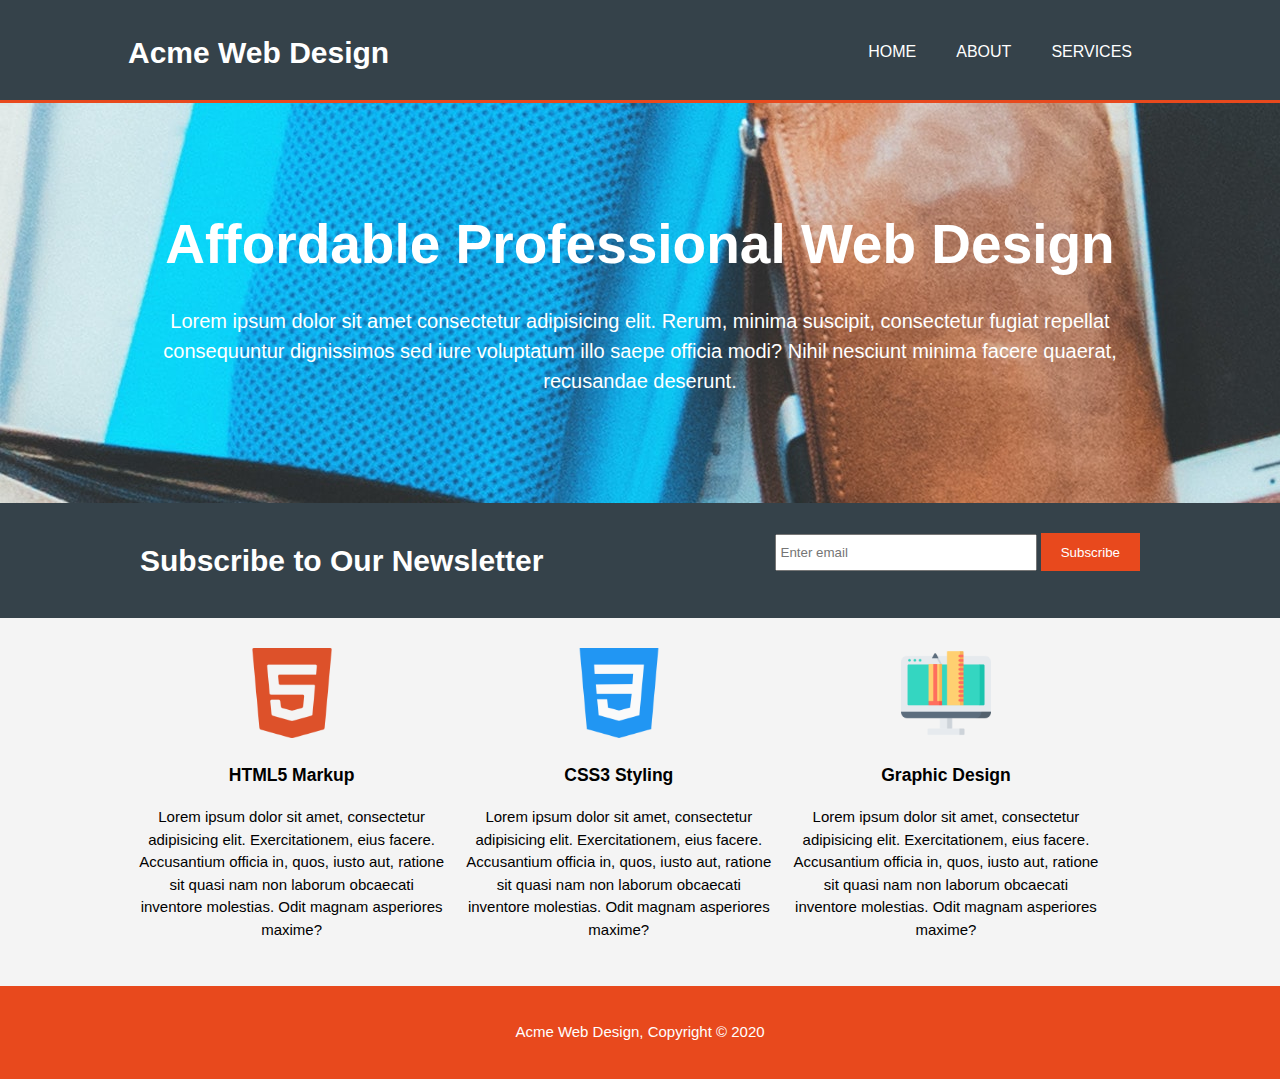
<file: index.html>
<!DOCTYPE html>
<html lang="en">

<head>
    <meta charset="UTF-8">
    <meta name="viewport" content="width=device-width, initial-scale=1.0">
    <title>Acme</title>
    <link rel="stylesheet" href="./css/style.css">
</head>

<body>
    <header>
        <div class="container">
            <div id="branding">
                <h1>Acme Web Design</h1>
            </div>
            <nav>
                <ul>
                    <li><a href="index.html">Home</a></li>
                    <li><a href="about.html">About</a></li>
                    <li><a href="services.html">Services</a></li>
                </ul>
            </nav>
        </div>
    </header>

    <section id="showcase">
        <div class="container">
            <h1>Affordable Professional Web Design</h1>
            <p>Lorem ipsum dolor sit amet consectetur adipisicing elit. Rerum, minima suscipit, consectetur fugiat
                repellat consequuntur dignissimos sed iure voluptatum illo saepe officia modi? Nihil nesciunt minima
                facere quaerat, recusandae deserunt.</p>
        </div>
    </section>

    <section id="newsletter">
        <div class="container">
            <h1>Subscribe to Our Newsletter</h1>
            <form>
                <input type="email" placeholder="Enter email">
                <button type="submit" class="button_1">Subscribe</button>
            </form>
        </div>
    </section>

    <section id="boxes">
        <div class="container">
            <div class="box">
                <img src="./img/html5.png" alt="">
                <h3>HTML5 Markup</h3>
                <p>Lorem ipsum dolor sit amet, consectetur adipisicing elit. Exercitationem, eius facere. Accusantium
                    officia in, quos, iusto aut, ratione sit quasi nam non laborum obcaecati inventore molestias. Odit
                    magnam asperiores maxime?</p>
            </div>
            <div class="box">
                <img src="./img/css-3.png" alt="">
                <h3>CSS3 Styling</h3>
                <p>Lorem ipsum dolor sit amet, consectetur adipisicing elit. Exercitationem, eius facere. Accusantium
                    officia in, quos, iusto aut, ratione sit quasi nam non laborum obcaecati inventore molestias. Odit
                    magnam asperiores maxime?</p>
            </div>
            <div class="box">
                <img src="./img/graphic-design.png" alt="">
                <h3>Graphic Design </h3>
                <p>Lorem ipsum dolor sit amet, consectetur adipisicing elit. Exercitationem, eius facere. Accusantium
                    officia in, quos, iusto aut, ratione sit quasi nam non laborum obcaecati inventore molestias. Odit
                    magnam asperiores maxime?</p>
            </div>
        </div>
    </section>

    <footer>
        <p>Acme Web Design, Copyright &copy; 2020</p>
    </footer>
</body>

</html>
</file>
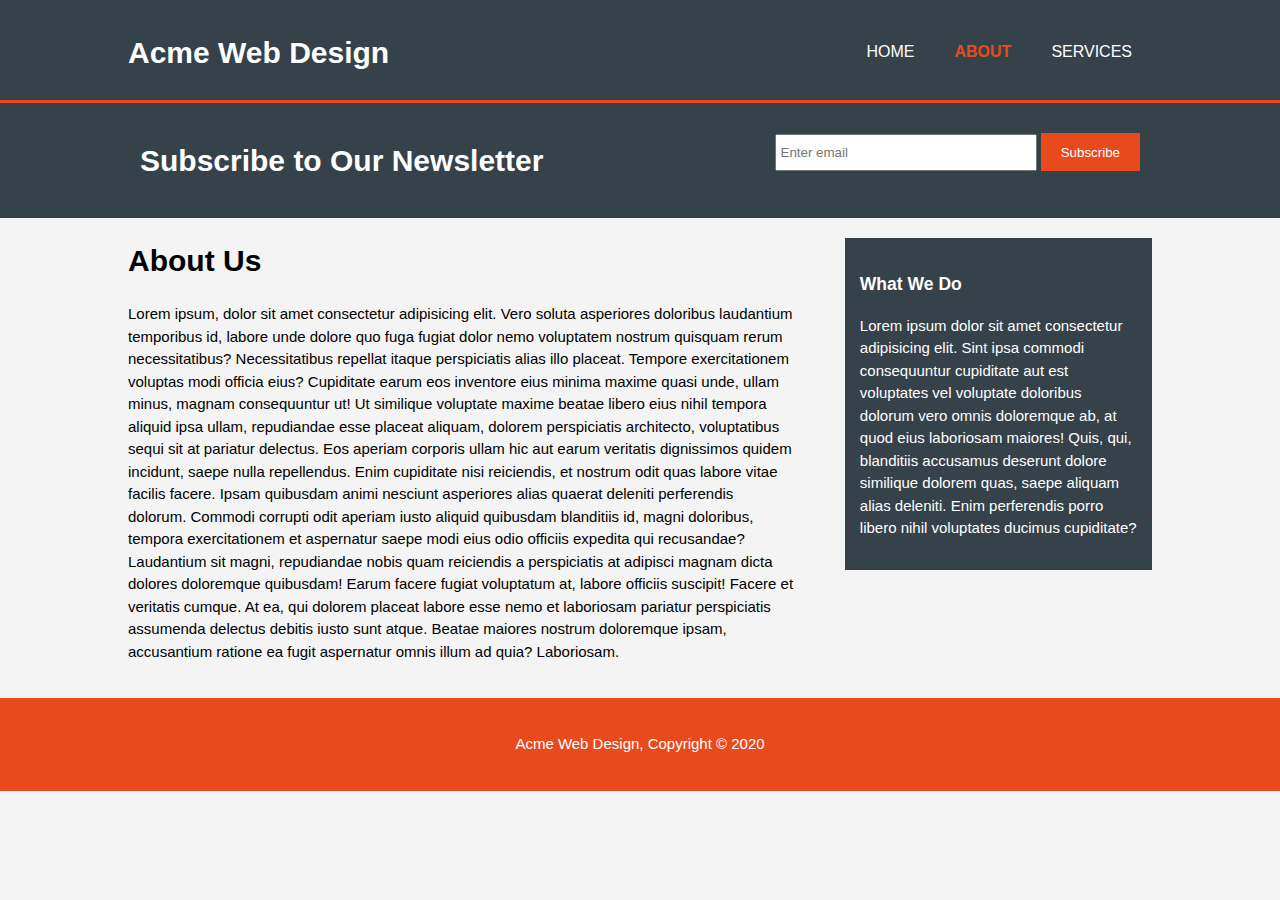
<file: about.html>
<!DOCTYPE html>
<html lang="en">

<head>
    <meta charset="UTF-8">
    <meta name="viewport" content="width=device-width, initial-scale=1.0">
    <title>About</title>
    <link rel="stylesheet" href="./css/style.css">
</head>

<body>
    <header>
        <div class="container">
            <div id="branding">
                <h1>Acme Web Design</h1>
            </div>
            <nav>
                <ul>
                    <li><a href="index.html">Home</a></li>
                    <li class="current"><a href="about.html">About</a></li>
                    <li><a href="services.html">Services</a></li>
                </ul>
            </nav>
        </div>
    </header>


    <section id="newsletter">
        <div class="container">
            <h1>Subscribe to Our Newsletter</h1>
            <form>
                <input type="email" placeholder="Enter email">
                <button type="submit" class="button_1">Subscribe</button>
            </form>
        </div>
    </section>

    <section id="main ">
        <div class="container">
            <article id="main-col">
                <h1 class="page-title">About Us</h1>
                <p>Lorem ipsum, dolor sit amet consectetur adipisicing elit. Vero soluta asperiores doloribus laudantium
                    temporibus id, labore unde dolore quo fuga fugiat dolor nemo voluptatem nostrum quisquam rerum
                    necessitatibus? Necessitatibus repellat itaque perspiciatis alias illo placeat. Tempore
                    exercitationem voluptas modi officia eius? Cupiditate earum eos inventore eius minima maxime quasi
                    unde, ullam minus, magnam consequuntur ut! Ut similique voluptate maxime beatae libero eius nihil
                    tempora aliquid ipsa ullam, repudiandae esse placeat aliquam, dolorem perspiciatis architecto,
                    voluptatibus sequi sit at pariatur delectus. Eos aperiam corporis ullam hic aut earum veritatis
                    dignissimos quidem incidunt, saepe nulla repellendus. Enim cupiditate nisi reiciendis, et nostrum
                    odit quas labore vitae facilis facere. Ipsam quibusdam animi nesciunt asperiores alias quaerat
                    deleniti perferendis dolorum. Commodi corrupti odit aperiam iusto aliquid quibusdam blanditiis id,
                    magni doloribus, tempora exercitationem et aspernatur saepe modi eius odio officiis expedita qui
                    recusandae? Laudantium sit magni, repudiandae nobis quam reiciendis a perspiciatis at adipisci
                    magnam dicta dolores doloremque quibusdam! Earum facere fugiat voluptatum at, labore officiis
                    suscipit! Facere et veritatis cumque. At ea, qui dolorem placeat labore esse nemo et laboriosam
                    pariatur perspiciatis assumenda delectus debitis iusto sunt atque. Beatae maiores nostrum doloremque
                    ipsam, accusantium ratione ea fugit aspernatur omnis illum ad quia? Laboriosam.</p>
            </article>

            <aside id="sidebar">
                <div class="dark">
                    <h3>What We Do</h3>
                    <p>Lorem ipsum dolor sit amet consectetur adipisicing elit. Sint ipsa commodi consequuntur
                        cupiditate aut est voluptates vel voluptate doloribus dolorum vero omnis doloremque ab, at quod
                        eius laboriosam maiores! Quis, qui, blanditiis accusamus deserunt dolore similique dolorem quas,
                        saepe aliquam alias deleniti. Enim perferendis porro libero nihil voluptates ducimus cupiditate?
                    </p>
                </div>
            </aside>
        </div>
    </section>

    <footer>
        <p>Acme Web Design, Copyright &copy; 2020</p>
    </footer>
</body>

</html>
</file>
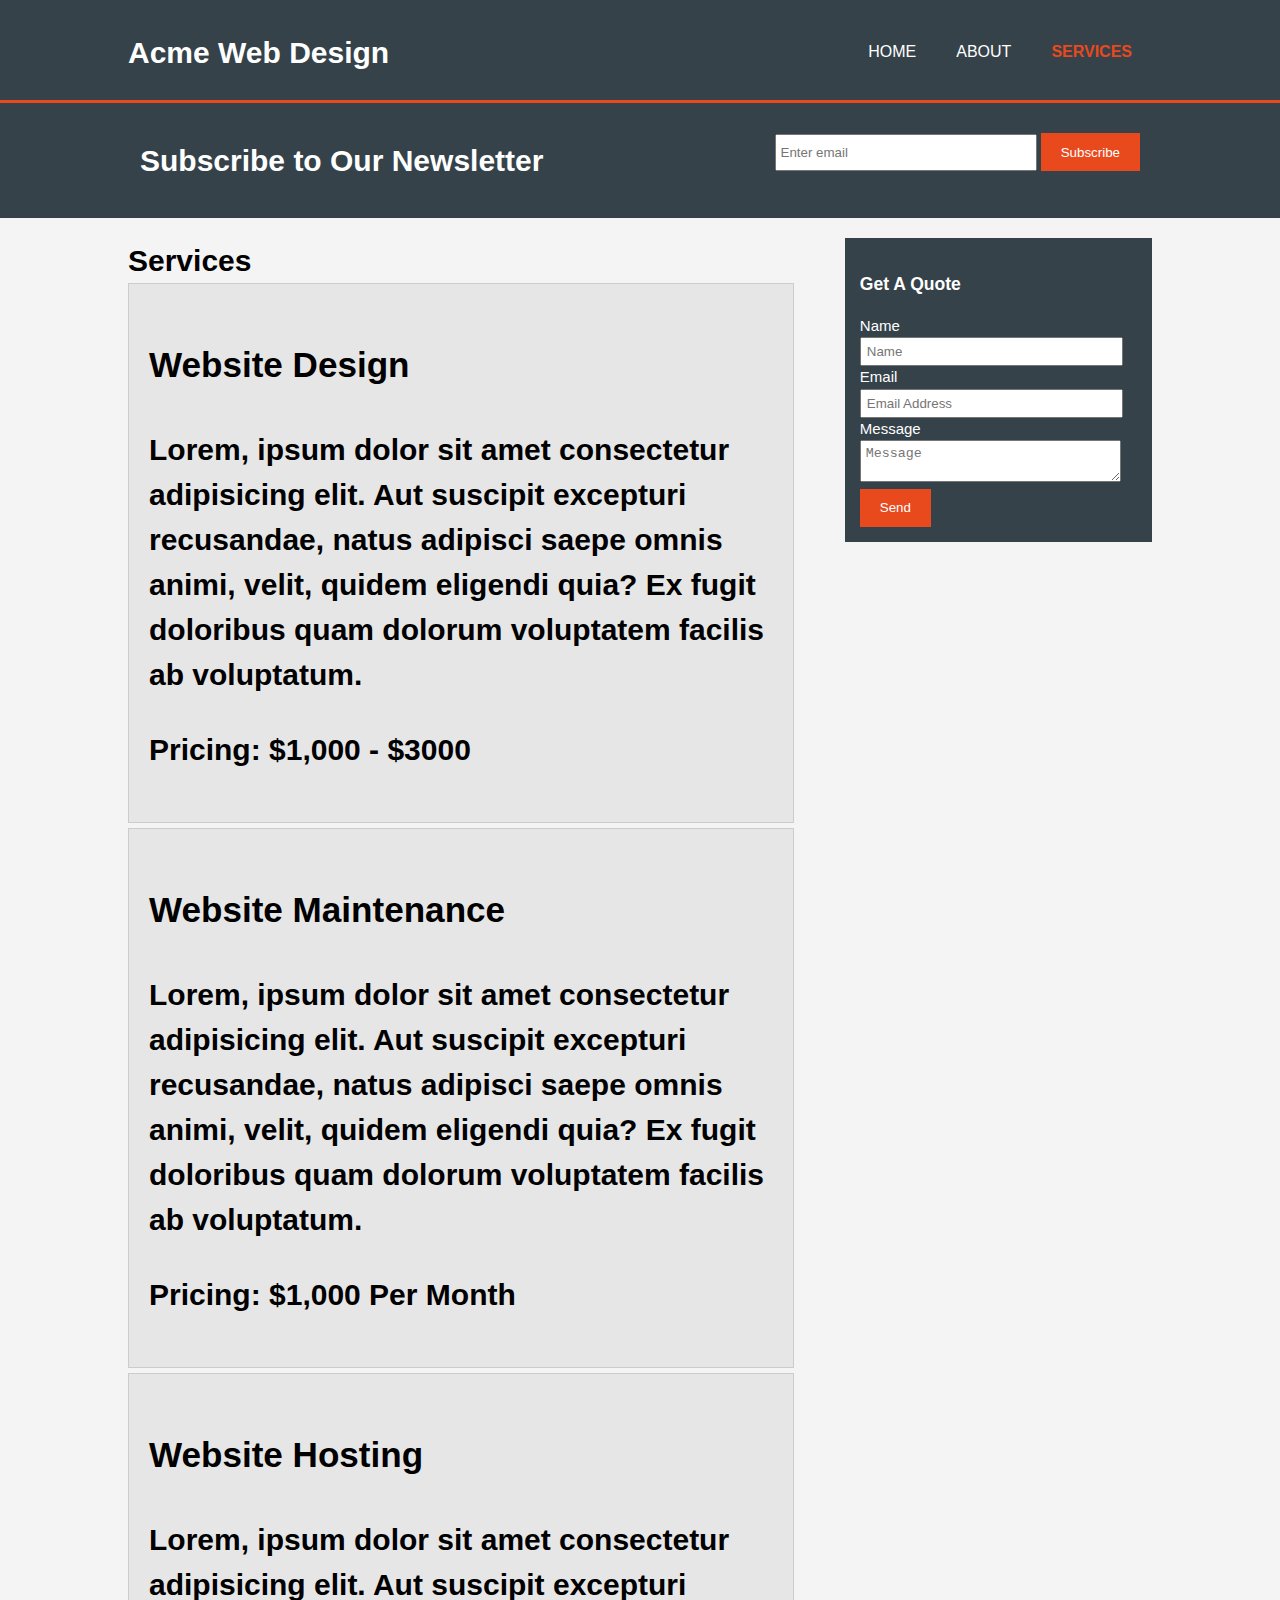
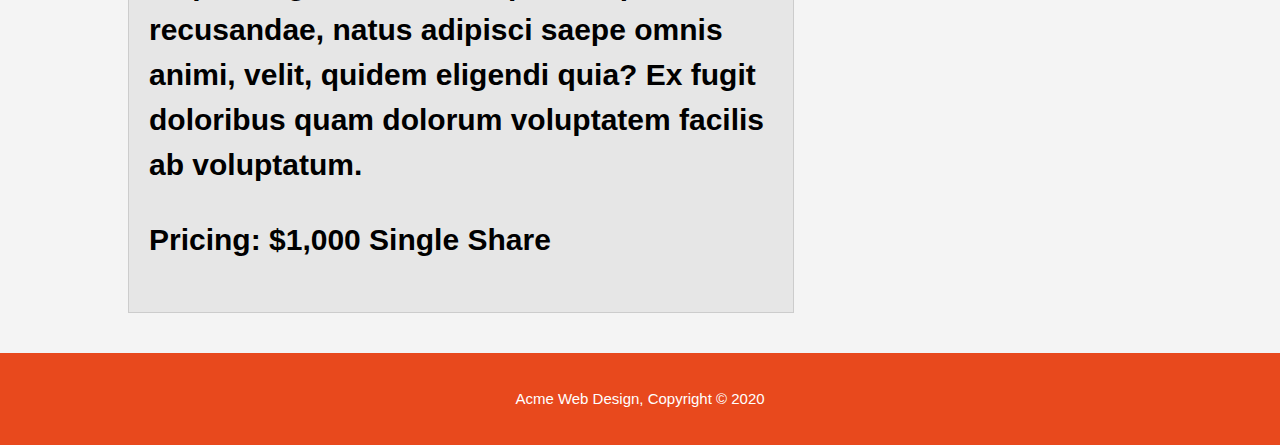
<file: services.html>
<!DOCTYPE html>
<html lang="en">

<head>
    <meta charset="UTF-8">
    <meta name="viewport" content="width=device-width, initial-scale=1.0">
    <title>Services</title>
    <link rel="stylesheet" href="./css/style.css">
</head>

<body>
    <header>
        <div class="container">
            <div id="branding">
                <h1>Acme Web Design</h1>
            </div>
            <nav>
                <ul>
                    <li><a href="index.html">Home</a></li>
                    <li><a href="about.html">About</a></li>
                    <li class="current"><a href="services.html">Services</a></li>
                </ul>
            </nav>
        </div>
    </header>


    <section id="newsletter">
        <div class="container">
            <h1>Subscribe to Our Newsletter</h1>
            <form>
                <input type="email" placeholder="Enter email">
                <button type="submit" class="button_1">Subscribe</button>
            </form>
        </div>
    </section>

    <section id="main ">
        <div class="container">
            <article id="main-col">
                <h1 class="page-title">Services
                    <ul id="services">
                        <li>
                            <h3>Website Design</h3>
                            <p>Lorem, ipsum dolor sit amet consectetur adipisicing elit. Aut suscipit excepturi
                                recusandae, natus adipisci saepe omnis animi, velit, quidem eligendi quia? Ex fugit
                                doloribus quam dolorum voluptatem facilis ab voluptatum.</p>
                            <p>Pricing: $1,000 - $3000</p>
                        </li>
                        <li>
                            <h3>Website Maintenance</h3>
                            <p>Lorem, ipsum dolor sit amet consectetur adipisicing elit. Aut suscipit excepturi
                                recusandae, natus adipisci saepe omnis animi, velit, quidem eligendi quia? Ex fugit
                                doloribus quam dolorum voluptatem facilis ab voluptatum.</p>
                            <p>Pricing: $1,000 Per Month</p>
                        </li>
                        <li>
                            <h3>Website Hosting</h3>
                            <p>Lorem, ipsum dolor sit amet consectetur adipisicing elit. Aut suscipit excepturi
                                recusandae, natus adipisci saepe omnis animi, velit, quidem eligendi quia? Ex fugit
                                doloribus quam dolorum voluptatem facilis ab voluptatum.</p>
                            <p>Pricing: $1,000 Single Share</p>
                        </li>
                    </ul>
                </h1>

            </article>

            <aside id="sidebar">
                <div class="dark">
                    <h3>Get A Quote</h3>
                    <form class="quote">
                        <div>
                            <label>Name</label><br>
                            <input type="text" placeholder="Name">
                        </div>
                        <div>
                            <label>Email</label><br>
                            <input type="email" placeholder="Email Address">
                        </div>
                        <div>
                            <label>Message</label><br>
                            <textarea placeholder="Message"></textarea>
                        </div>
                        <button class="button_1" type="submit">
                            Send
                        </button>
                    </form>
                </div>
            </aside>
        </div>
    </section>

    <footer>
        <p>Acme Web Design, Copyright &copy; 2020</p>
    </footer>
</body>

</html>
</file>
<file: css/style.css>
body {
    font: 15px/1.5 Arial, Helvetica, sans-serif;
    padding: 0;
    margin: 0;
    background-color: #f4f4f4;

}

/* Global */
.container {
    width: 80%;
    margin: auto;
    overflow: hidden;
}

ul {
    margin: 0;
    padding: 0;
}

.button_1 {
     height: 38px;
     background: #e8491d;
     border: 0;
     padding-left: 20px;
     padding-right: 20px;
     color: #ffffff;
}

.dark {
    padding: 15px;
    background: #35424a;
    color: #ffffff;
    margin-top: 10px;
    margin-bottom: 10px;

}

header {
    background: #35424a;
    color: #ffffff;
    padding-top: 30px;
    min-height: 70px;
    border-bottom: #e8491d 3px solid;
}


header a {
    color: #ffffff;
    text-decoration: none;
    text-transform: uppercase;
    font-size: 16px;
}

header ul {
    margin: 0;
    padding: 0;
}

header li {
    float: left;
    display: inline;
    padding: 0 20px 0 20px;
}

header #branding {
    float: left;
}

header #branding h1 {
    margin: 0;
}

header nav {
    float: right;
    margin-top: 10px;
}

.header .highlight, header .current a {
     color: #e8491d;
     font-weight: bold;
}

header a:hover {
    color: #cccccc;
    font-weight: bold;
}

#showcase {
    min-height: 400px;
    background: url('../img/showcase.jpg') no-repeat 0 -400px;
    text-align: center;
    color: #ffffff;
}

#showcase h1 {
    margin-top: 100px;
    font-size: 55px;
    margin-bottom: 10px;
}

#showcase p {
    font-size: 20px;
}

#newsletter {
    padding: 15px;
    color: #ffffff;
    background: #35424a;
}

#newsletter h1 {
    float: left;
}

#newsletter form {
    float: right;
    margin-top: 15px;
}

#newsletter input[type="email"]{
    padding: 4px;
    height: 25px;
    width: 250px;
}

#boxes {
    margin-top: 20px;
}

#boxes .box {
    float: left;
    text-align: center;
    width: 30%;
    padding: 10px;
}

#boxes .box img {
    width: 90px;
}

aside#sidebar {
    float: right;
    width: 30%;
    margin-top: 10px;
}

aside#sidebar .quote input, aside#sidebar .quote textarea {
    width: 90%;
    padding: 5px;
}

article#main-col {
    float: left;
    width: 65%;
}

ul#services li {
    list-style: none;
    padding: 20px;
    border: #cccccc solid 1px;
    margin-bottom: 5px;
    background: #e6e6e6; 
}

footer {
    padding: 20px;
    margin-top: 20px;
    color: #ffffff;
    background-color: #e8491d;
    text-align: center;
}

@media(max-width: 768px){
 header #branding,
 header nav,
 header nav li,
 #newsletter h1,
 #newsletter form,
 #boxes .box,
 article#main-col,
 aside#sidebar 
 {
     float: none;
     text-align: center;
     width: 100%;
 }

 header {
     padding-bottom: 20px;
 }

 #showcase h1 {
     margin-top: 40px;
 }

 #newsletter button, .quote button {
     display: block;
     width: 100%;
 }

 #newsletter form input[type="email"], quote input, .quote textarea  {
width: 100%;
margin-bottom: 5px;
}
</file>
